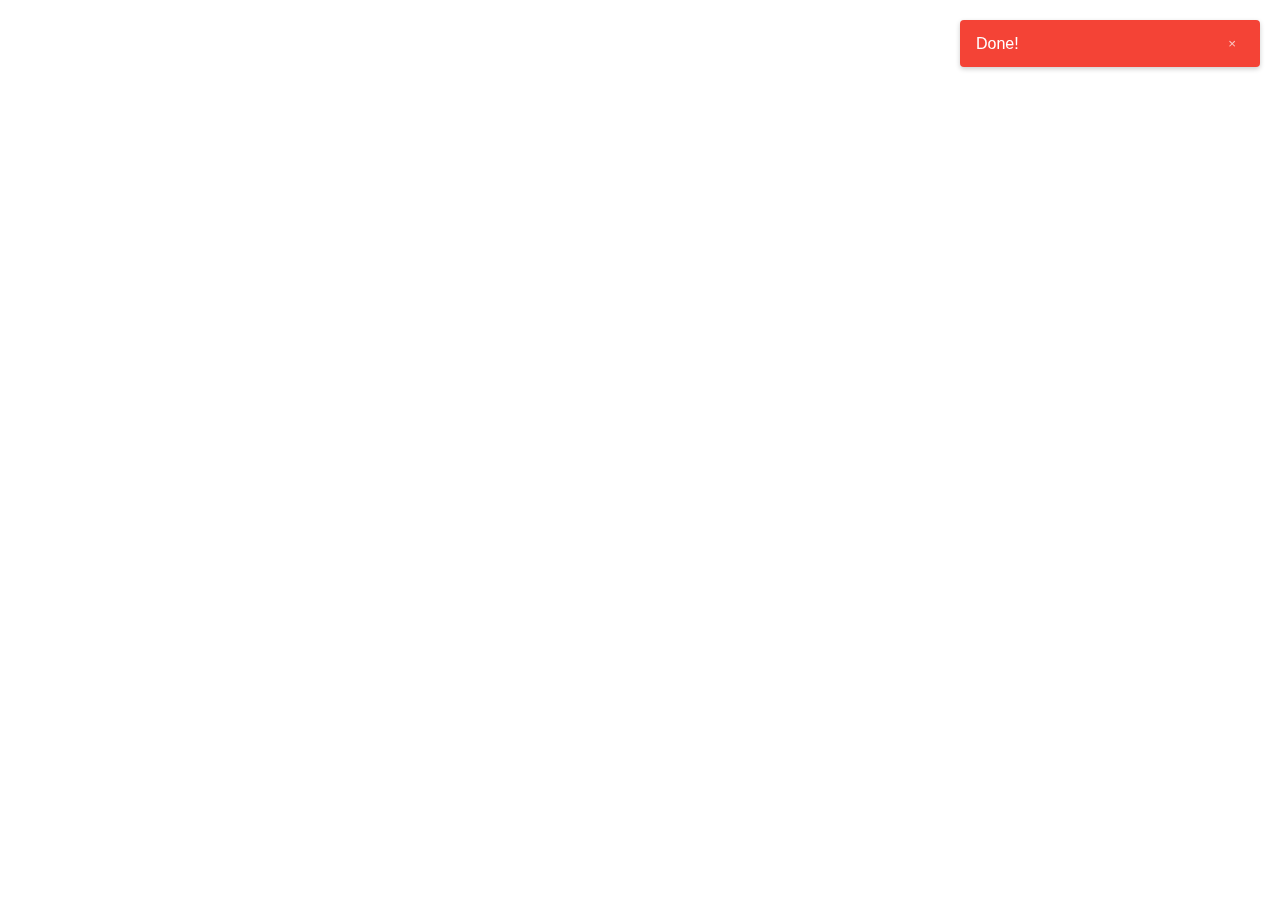
<file: demo/index.html>
<!DOCTYPE html>
<html lang="en">
<head>
    <meta charset="UTF-8">
    <meta name="viewport" content="width=device-width, initial-scale=1.0">
    <title>Document</title>
<link rel="stylesheet" href="../toaster.css">
<script src="../toaster.js"></script></head>
<body>
    <script>
        const toaster = new Toaster();
        toaster.error('Done!', {
            animation: "slideIn",
            duration: 3000,
            position: "top-right",
            url:"https://example.com",
            newTab: true,
            closeable: true,
        });
    </script>
</body>
</html>
</file>
<file: toaster.css>
.toaster-top-right {
    position: fixed;
    top: 20px;
    right: 20px;
    z-index: 1000;
    width: 300px;
}

.toaster-top-left {
    position: fixed;
    top: 20px;
    left: 20px;
    z-index: 1000;
    width: 300px;
}

.toaster-bottom-right {
    position: fixed;
    bottom: 20px;
    right: 20px;
    z-index: 1000;
    width: 300px;
}

.toaster-bottom-left {
    position: fixed;
    bottom: 20px;
    left: 20px;
    z-index: 1000;
    width: 300px;
}

.toaster-top-center {
    position: fixed;
    top: 20px;
    left: 50%;
    transform: translateX(-50%);
    z-index: 1000;
    width: 300px;
}

.toaster-bottom-center {
    position: fixed;
    bottom: 20px;
    left: 50%;
    transform: translateX(-50%);
    z-index: 1000;
    width: 300px;
}

/* Status types */
.success {
    background: #4CAF50;
    color: #fff;
}

.error {
    background: #f44336;
    color: #fff;
}

.warning {
    background: #ff9800;
    color: #fff;
}

.info {
    background: #2196F3;
    color: #fff;
}

.toaster-message {
    font-family: Arial, sans-serif;
    padding: 12px 16px;
    border-radius: 4px;
    margin-bottom: 10px;
    box-shadow: 0 2px 5px rgba(0,0,0,0.2);
    display: flex;
    justify-content: space-between;
    align-items: center;
   
}

.toaster-close {
    background: transparent;
    color: inherit;
    border: none;
    padding: 4px 8px;
    cursor: pointer;
    opacity: 0.7;
    transition: opacity 0.2s;
}

.toaster-close:hover {
    opacity: 1;
}

@keyframes slideIn {
    from {
        transform: translateX(100%);
        opacity: 0;
    }
    to {
        transform: translateX(0);
        opacity: 1;
    }
}

@keyframes fadeIn {
    from { opacity: 0; }
    to { opacity: 1; }
}

@keyframes fadeOut {
    from { opacity: 1; }
    to { opacity: 0; }
}

@keyframes bounceIn {
    0% {
        transform: scale(0.3);
        opacity: 0;
    }
    50% {
        transform: scale(1.05);
        opacity: 0.8;
    }
    70% { transform: scale(0.9); }
    100% {
        transform: scale(1);
        opacity: 1;
    }
}

@keyframes slideUp {
    from {
        transform: translateY(100%);
        opacity: 0;
    }
    to {
        transform: translateY(0);
        opacity: 1;
    }
}

/* Animation Classes */
.animate-fadeIn {
    animation: fadeIn 0.3s ease-in-out;
}

.animate-fadeOut {
    animation: fadeOut 0.3s ease-in-out;
}

.animate-bounceIn {
    animation: bounceIn 0.5s cubic-bezier(0.68, -0.55, 0.265, 1.55);
}

.animate-slideUp {
    animation: slideUp 0.3s ease-in-out;
}
</file>
